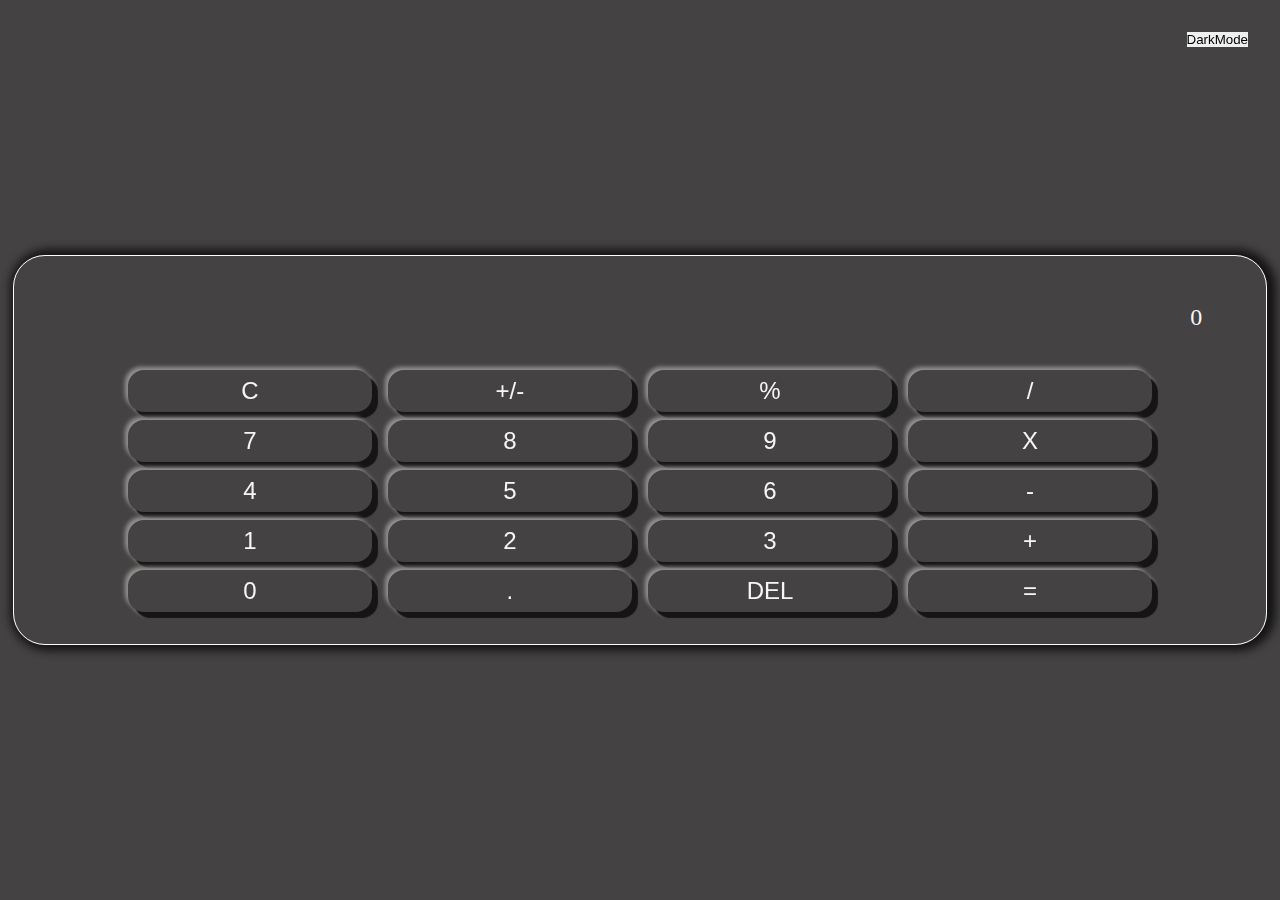
<file: index.html>
<!DOCTYPE html>
<html lang="en">

<head>
    <meta charset="UTF-8">
    <meta name="viewport" content="width=device-width, initial-scale=1.0">
    <title>Document</title>
    <link rel="stylesheet" href="style.css">
</head>

<body>
    <button id="dark-mode">DarkMode</button>
        <main>
            <section class="display">
                <span class="result-text">0</span>
                
            </section>
            <section class="buttons">
                <div>
                    <button id="clear">C</button>
                    <button>+/-</button>
                    <button>%</button>
                    <button>/</button>
                </div>
                <div>
                    <button>7</button>
                    <button>8</button>
                    <button>9</button>
                    <button>X</button>
                </div>
                <div>
                    <button>4</button>
                    <button>5</button>
                    <button>6</button>
                    <button>-</button>
                </div>
                <div>
                    <button>1</button>
                    <button>2</button>
                    <button>3</button>
                    <button id="sum">+</button>
                </div>
                <div>
                    <button>0</button>
                    <button>.</button>
                    <button>DEL</button>
                    <button id="result">=</button>
                </div>
            </section>
        </main>
    
    <script src="./scripts.js"></script>
    <script src="./methods.js"></script>
</body>

</html>
</file>
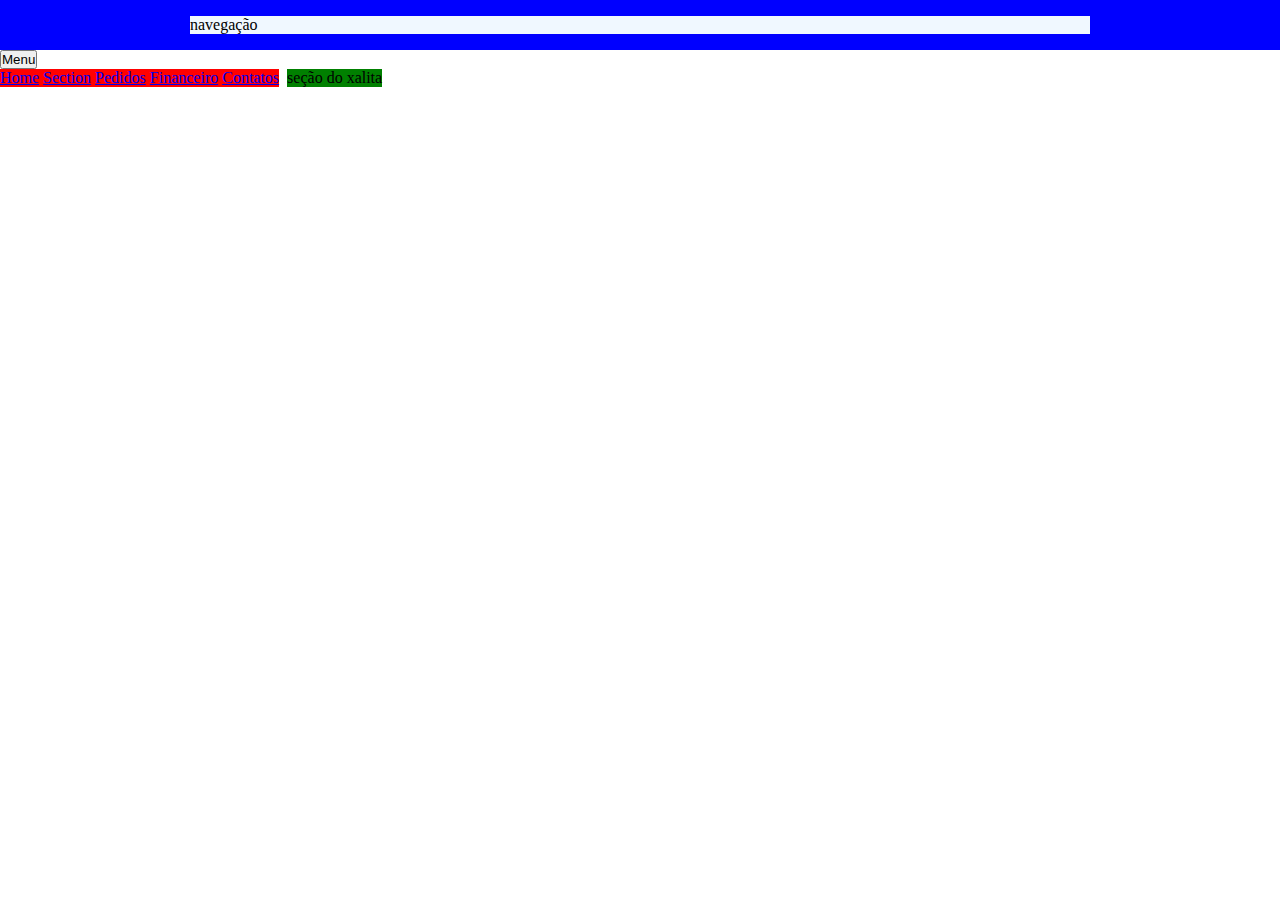
<file: 14-11/index.html>
<!DOCTYPE html>
<html lang="en">
<head>
    <meta charset="UTF-8">
    <meta name="viewport" content="width=device-width, initial-scale=1.0">
    <title>Document</title>
    
    <link rel="stylesheet" href="style.css">
</head>
<body>
    <header>
        <div>
            <p>navegação</p>
        </div>
    </header>
    <button id="open-menu">Menu</button>
    <section class="section-main">
        <aside>
            <nav>
                <a href="#">Home</a>
                <a href="#">Section</a>
                <a href="#">Pedidos</a>
                <a href="./financeiro.html">Financeiro</a>
                <a href="#">Contatos</a>
            </nav>
        </aside>
        <section>seção do xalita</section>
    </section>
    <main>

    </main>
    <script type="module" src="./script.js"></script>
</body>
</html>
</file>
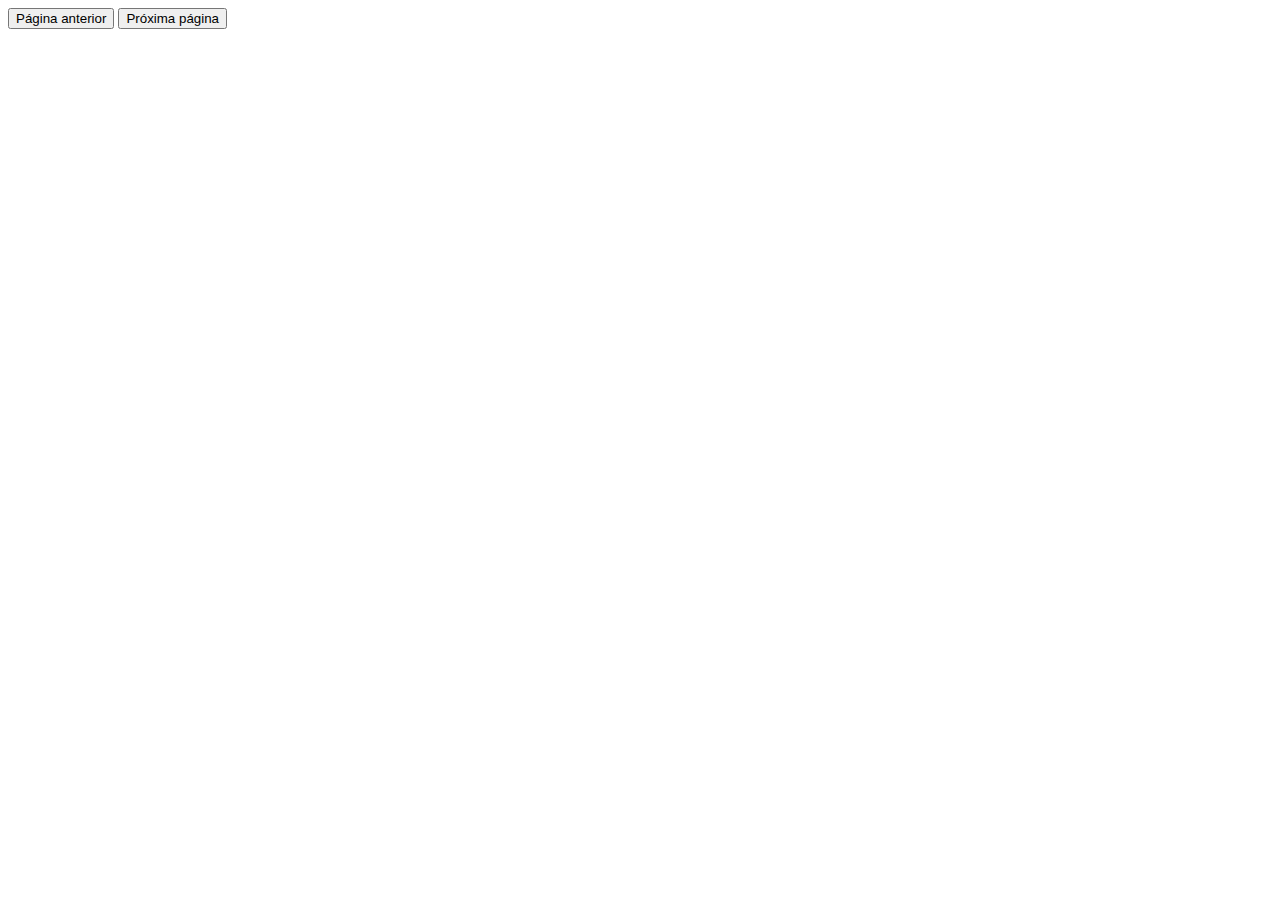
<file: 17-10/index.html>
<!DOCTYPE html>
<html lang="en">
<head>
    <meta charset="UTF-8">
    <meta name="viewport" content="width=device-width, initial-scale=1.0">
    <title>Document</title>
    <link rel="stylesheet" href="style.css">
</head>
<body>
    <main>
        <ul class="ul-pokemons">
           
        </ul>
    </main>
    <button id="btn-prev">Página anterior</button>
    <button id="btn-next">Próxima página</button>
    <script type="module" src="./script.js"></script>
</body>
</html>
</file>
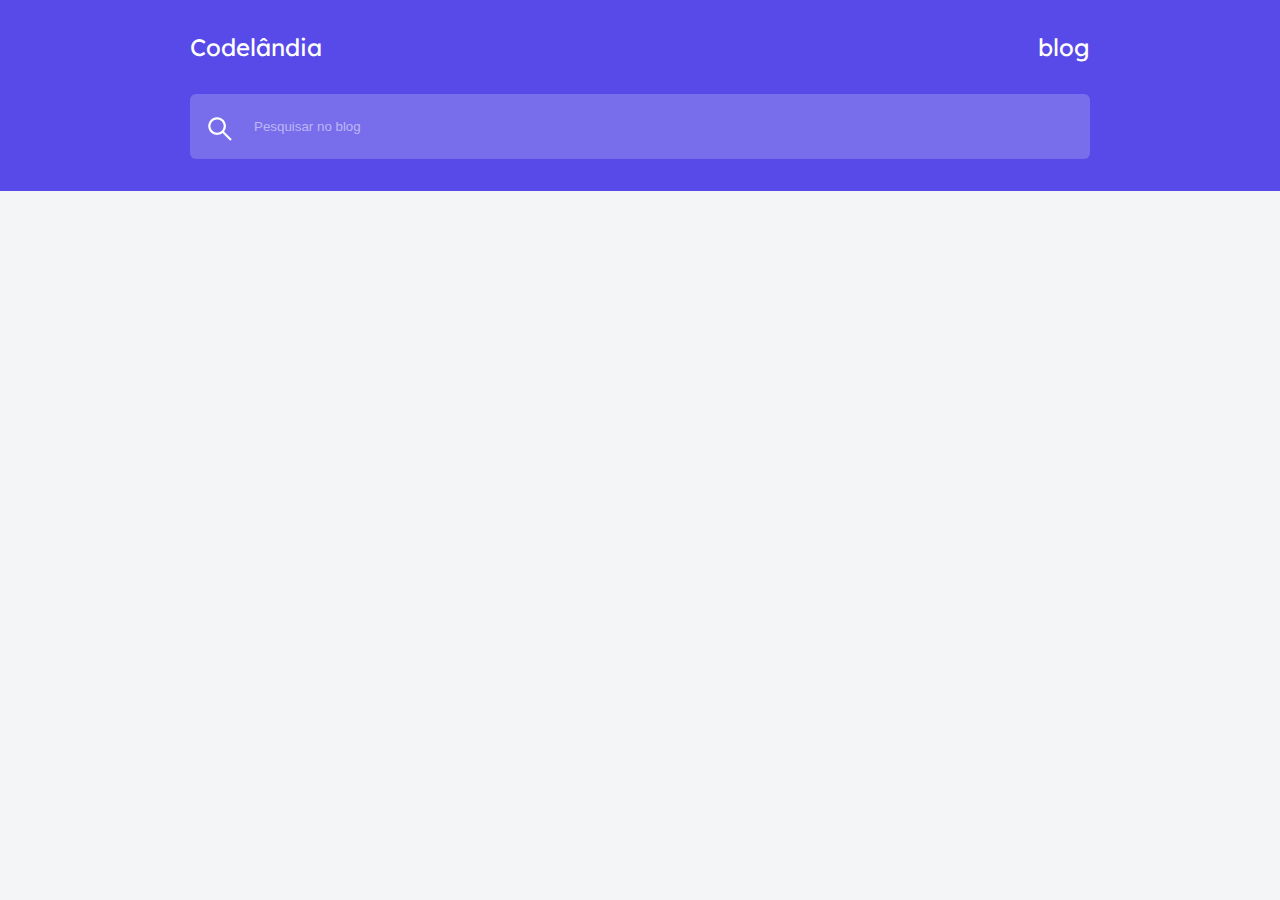
<file: 24-10/index.html>
<!DOCTYPE html>
<html lang="en">
<head>
    <meta charset="UTF-8">
    <meta name="viewport" content="width=device-width, initial-scale=1.0">
    <title>Posts</title>
    <link rel="stylesheet" href="./globals.css">
    <link rel="stylesheet" href="style.css">
</head>
<body>
    <header>
        <div>
            <h1>Codelândia</h1>
            <h1>blog</h1>
            <input type="text" placeholder="Pesquisar no blog">
            <img src="./imgs/search.png" alt="">
        </div>
    </header>
    <main>
        <ul>

           
        </ul>
    </main>

    <script src="./script.js"></script>
</body>
</html>
</file>
<file: style.css>
:root{
    --color-gray-100: #444242;
    --color-gray-200: #969292;
    --color-white: #f7f6f6;
}
*{
    margin: 0;
    padding: 0;
    box-sizing: border-box;
}
button{
    cursor: pointer;
    border: none;
}
body{
    height: 100vh;
    display: flex;
    flex-direction: column;
    justify-content: center;
    background-color: var(--color-gray-100); 
}
main{
    width: 100%;
    max-width: 300px;
    margin: 0 auto;
    border: 1px solid white;
    border-radius: 32px;
    padding: 32px 0;
    box-shadow: 3px 0px 8px 6px #161515;
}
.display{
    color: var(--color-white);
    text-align: right;
    padding: 16px;
    margin-bottom: 32px;
    font-weight: 500;
    font-size: 40px;
    height: 100px;
}
.buttons{
    width: 100%;
    display: flex;
    flex-direction: column;
    gap: 16px;
}
.buttons div{
    display: flex;
    justify-content: space-between;
    gap: 16px;
    padding: 0 16px;
}
.buttons div button{
    width: 25%;
    filter: drop-shadow(-3px -3px 2px var(--color-gray-200));
    background-color: var(--color-gray-100);
    color: var(--color-white);
    border-radius: 16px;
    height: 52px;
    font-size: 24px;
    box-shadow: 6px 6px 1px 0px #161515;
}
.calculation{
    display: block;
    color: var(--color-gray-200);
    font-size: 30px;
    font-weight: 600;
}
#dark-mode{
    position: fixed;
    top: 32px;
    right: 32px;

}
.no-dark-mode{
    background-color: var(--color-white);
}

@media (min-width:620px){
    main{
        max-width: 520px;
    }
    .buttons{
        gap: 8px;
    }
}
@media (min-width: 720px){
    main{
        max-width: 98%;
    }
    .display{
        height: 50px;
        font-size: 24px;
        padding: 16px 64px 16px 16px;
    }
    .buttons div button{
        width: 20%;
        height: 42px;
    }
    .buttons div{
        justify-content: center;
    }
    .calculation{
        font-size: 20px;
    }
}
</file>
<file: 14-11/style.css>
*{
    margin: 0;
    padding: 0;
    box-sizing: border-box;
}
header{
    background-color: blue;
    padding: 16px 0;
}

header div {
    max-width: 900px;
    margin: 0 auto;
    background-color: aliceblue;
}
aside{
    background-color: red;
}
.section-main{
    display: flex;
    gap: 8px;
    width: 100%;
}
section:not(.section-main){
    background-color: green;
}
</file>
<file: 17-10/style.css>
.poke-card{
    list-style: none;
    border-radius: 16px;
    background-color: #dbd6d6;
    box-shadow: 0px 0px 2px 2x black;
}
ul{
    display: flex;
    flex-wrap: wrap;
    width: 600px;
    margin: 0 auto;
    gap: 16px;
}
</file>
<file: 24-10/globals.css>
@import url('https://fonts.googleapis.com/css2?family=Lexend+Deca:wght@400;500;600;700;800;900&display=swap');

:root{
    --color-primary: #574ae8;
    --color-gray-10: #1a202c;
    --color-gray-20: #717171;
    --color-gray-30: #f3f5f7;
    --color-gray-40: #ffffff;
}
*{
    margin: 0;
    padding: 0;
    box-sizing: border-box;
}
body{
    font-family: 'Lexend Deca', sans-serif;
    background-color: var(--color-gray-30);
}
button{
    cursor: pointer;
}
ul,li{
    list-style: none;
}
input{
    outline: none;
}
</file>
<file: 24-10/style.css>
header {
    background-color: var(--color-primary);
    padding: 32px;
}
header div{
    max-width: 900px;
    margin: 0 auto;
    display: flex;
    flex-wrap: wrap;
    justify-content: space-between;
    gap: 32px;
    position: relative;
}
header div h1{
    font-size: 24px;
    color: var(--color-gray-40);
    font-weight: 400;

}
header div input{
    width: 100%;
    height: 65px;
    padding-left: 64px;
    background: rgba(255, 255, 255, 0.2);
    border-radius: 6px;
    border: none;
}
input::placeholder{
    color: rgba(255, 255, 255, 0.5)
}
header div img{
    width: 30px;
    height: 30px;
    position: absolute;
    bottom: 15px;
    left: 15px;
}
main ul{
    max-width: 900px;
    margin: 0 auto;
    padding: 32px 0;
    display: flex;
    gap: 32px;
    flex-direction: column;
}
ul li{
    background-color: var(--color-gray-40);
    padding: 16px 32px;
    /* box-shadow: 0px 0px 1px 1px var(--color-gray-20); */
    border-radius: 8px;
}
li h3{
    font-size: 26px;
    font-weight: 400;
    color: var(--color-gray-10);
}
li p{
    font-size: 18px;
    font-weight: 400;
    line-height: 32px;
    color: var(--color-gray-20);
}
</file>
